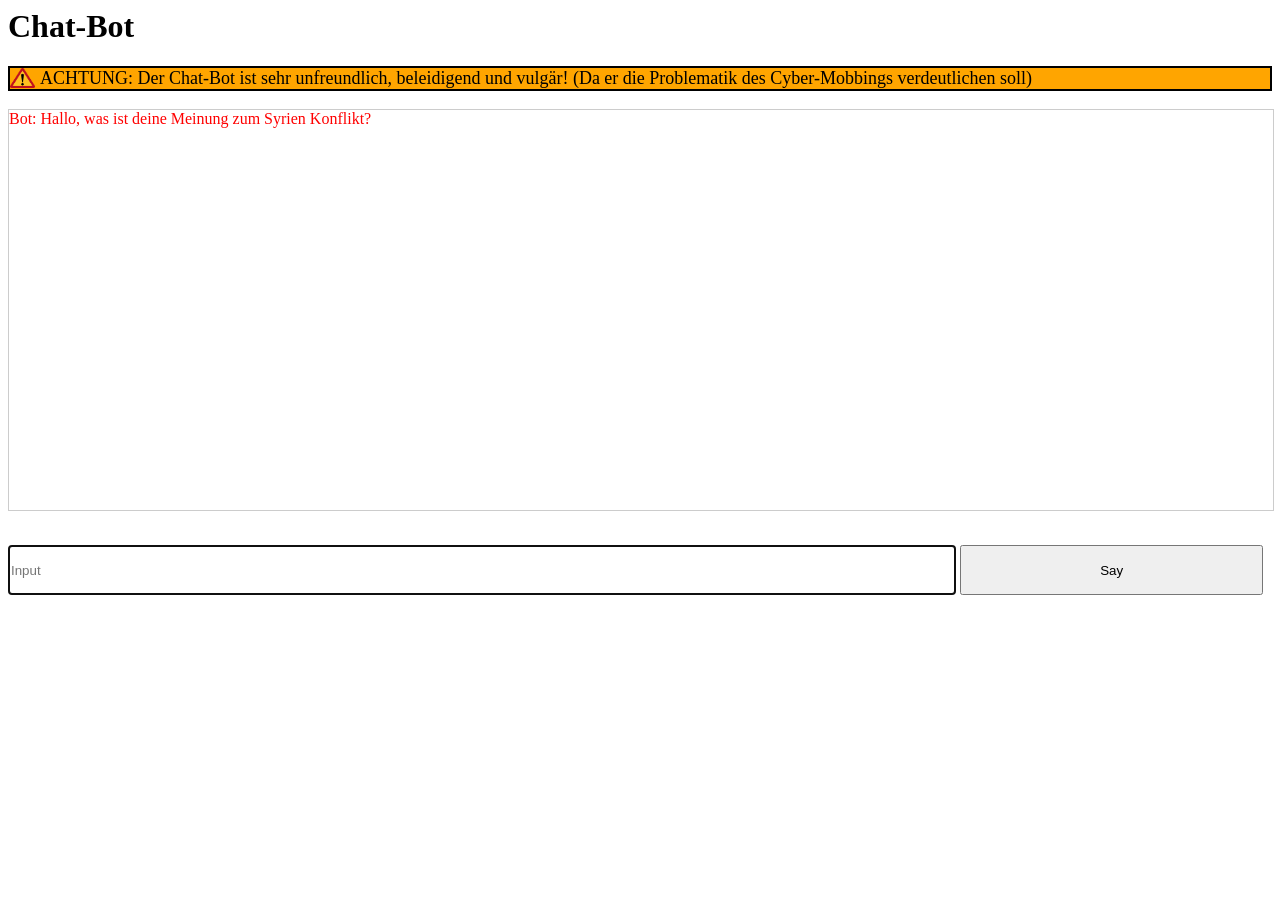
<file: bot.html>
<!DOCTYPE HTML PUBLIC "-//W3C//DTD HTML 4.01 Transitional//EN">
<html>
	<head>
		<title>Test Environment for a Chat-Bot</title>
		<meta http-equiv="Content-Type" content="text/html; charset=utf-8">
		<link rel="stylesheet" type="text/css" href="bot.css">
	</head>

	<body>
		<h1>Chat-Bot</h1>
		<p id="warning" style="background-color:orange;border:2px solid black;font-size:18px;">
		<img src="warn.png" width="25" height="20" style="float:left;margin:0 5px 0 0;"></img>
			ACHTUNG: Der Chat-Bot ist sehr unfreundlich, beleidigend und vulgär! (Da er die Problematik des Cyber-Mobbings verdeutlichen soll)</p> 
		<p id="text" class="chat"></p>

		<br>
		<input type="text" id="input" placeholder="Input" autofocus="" value="" onkeydown="if (event.keyCode == 13) document.getElementById('say').click()"></input>
		<button type="button" id="say">Say</button>
		<script src="bot.js"></script>
	</body>
</html>
</file>
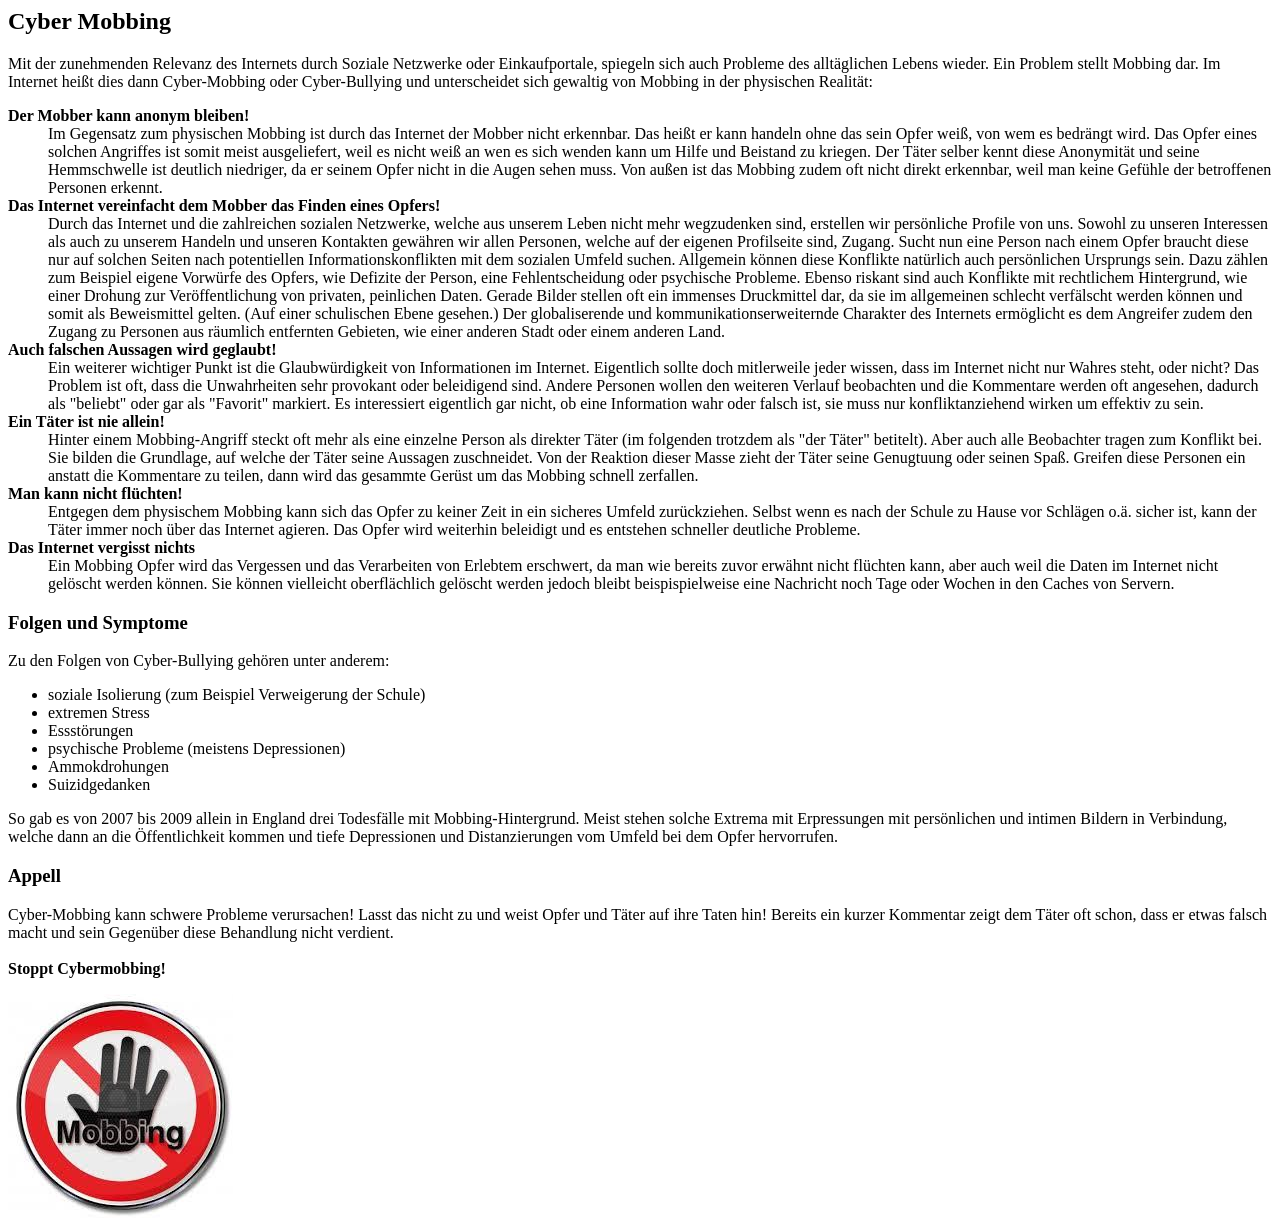
<file: cybermobbing.html>
<html>
		<body>
			<section>
				<div>
					<h2>
						<a>Cyber Mobbing</a>
					</h2>
					<p>
						Mit der zunehmenden Relevanz des Internets durch Soziale Netzwerke oder Einkaufportale, spiegeln sich auch Probleme des alltäglichen Lebens wieder.
						Ein Problem stellt Mobbing dar.
						Im Internet heißt dies dann Cyber-Mobbing oder Cyber-Bullying und unterscheidet sich gewaltig von Mobbing in der physischen Realität: 
						<dl>
							<dt>
								<b>Der Mobber kann anonym bleiben!</b>
							</dt>
							<dd>
								Im Gegensatz zum physischen Mobbing ist durch das Internet der Mobber nicht erkennbar.
								Das heißt er kann handeln ohne das sein Opfer weiß, von wem es bedrängt wird.
								Das Opfer eines solchen Angriffes ist somit meist ausgeliefert, weil es nicht weiß an wen es sich wenden kann um Hilfe und Beistand zu kriegen.
								Der Täter selber kennt diese Anonymität und seine Hemmschwelle ist deutlich niedriger, da er seinem Opfer nicht in die Augen sehen muss.
								Von außen ist das Mobbing zudem oft nicht direkt erkennbar, weil man keine Gefühle der betroffenen Personen erkennt.
							</dd>
							<dt>
								<b>Das Internet vereinfacht dem Mobber das Finden eines Opfers!</b>
							</dt>
							<dd>
								Durch das Internet und die zahlreichen sozialen Netzwerke, welche aus unserem Leben nicht mehr wegzudenken sind, erstellen wir persönliche Profile von uns.
								Sowohl zu unseren Interessen als auch zu unserem Handeln und unseren Kontakten gewähren wir allen Personen, welche auf der eigenen Profilseite sind, Zugang.
								Sucht nun eine Person nach einem Opfer braucht diese nur auf solchen Seiten nach potentiellen Informationskonflikten mit dem sozialen Umfeld suchen.
								Allgemein können diese Konflikte natürlich auch persönlichen Ursprungs sein.
								Dazu zählen zum Beispiel eigene Vorwürfe des Opfers, wie Defizite der Person, eine Fehlentscheidung oder psychische Probleme.
								Ebenso riskant sind auch Konflikte mit rechtlichem Hintergrund, wie einer Drohung zur Veröffentlichung von privaten, peinlichen Daten.
								Gerade Bilder stellen oft ein immenses Druckmittel dar, da sie im allgemeinen schlecht verfälscht werden können und somit als Beweismittel gelten. (Auf einer schulischen Ebene gesehen.)
								Der globaliserende und kommunikationserweiternde Charakter des Internets ermöglicht es dem Angreifer zudem den Zugang zu Personen aus räumlich entfernten Gebieten, wie einer anderen Stadt oder einem anderen Land.
							</dd>
							<dt>
								<b>Auch falschen Aussagen wird geglaubt!</b>
							</dt>
							<dd>
								Ein weiterer wichtiger Punkt ist die Glaubwürdigkeit von Informationen im Internet.
								Eigentlich sollte doch mitlerweile jeder wissen, dass im Internet nicht nur Wahres steht, oder nicht?
								Das Problem ist oft, dass die Unwahrheiten sehr provokant oder beleidigend sind.
								Andere Personen wollen den weiteren Verlauf beobachten und die Kommentare werden oft angesehen, dadurch als "beliebt" oder gar als "Favorit" markiert.
								Es interessiert eigentlich gar nicht, ob eine Information wahr oder falsch ist, sie muss nur konfliktanziehend wirken um effektiv zu sein.
							</dd>
							<dt>
								<b>Ein Täter ist nie allein!</b>
							</dt>
							<dd>
								Hinter einem Mobbing-Angriff steckt oft mehr als eine einzelne Person als direkter Täter (im folgenden trotzdem als "der Täter" betitelt).
								Aber auch alle Beobachter tragen zum Konflikt bei.
								Sie bilden die Grundlage, auf welche der Täter seine Aussagen zuschneidet.
								Von der Reaktion dieser Masse zieht der Täter seine Genugtuung oder seinen Spaß.
								Greifen diese Personen ein anstatt die Kommentare zu teilen, dann wird das gesammte Gerüst um das Mobbing schnell zerfallen.
							</dd>
							<dt>
								<b>Man kann nicht flüchten!</b>
							</dt>
							<dd>
								Entgegen dem physischem Mobbing kann sich das Opfer zu keiner Zeit in ein sicheres Umfeld zurückziehen.
								Selbst wenn es nach der Schule zu Hause vor Schlägen o.ä. sicher ist, kann der Täter immer noch über das Internet agieren.
								Das Opfer wird weiterhin beleidigt und es entstehen schneller deutliche Probleme.
							</dd>
							<dt>
								<b>Das Internet vergisst nichts</b>
							</dt>
							<dd>
								Ein Mobbing Opfer wird das Vergessen und das Verarbeiten von Erlebtem erschwert, da man wie bereits zuvor erwähnt nicht flüchten kann,
								aber auch weil die Daten im Internet nicht gelöscht werden können. 
								Sie können vielleicht oberflächlich gelöscht werden jedoch bleibt beispispielweise eine Nachricht noch Tage oder Wochen in den Caches von Servern.
							</dd>
						</dl>
					</p>
					<p>
						<h3>
							Folgen und Symptome
						</h3>
						Zu den Folgen von Cyber-Bullying gehören unter anderem:
						<ul>
							<li>soziale Isolierung (zum Beispiel Verweigerung der Schule)</li>
							<li>extremen Stress</li>
							<li>Essstörungen</li>
							<li>psychische Probleme (meistens Depressionen)</li>
							<li>Ammokdrohungen</li>
							<li>Suizidgedanken</li>
						</ul>
						So gab es von 2007 bis 2009 allein in England drei Todesfälle mit Mobbing-Hintergrund.
						Meist stehen solche Extrema mit Erpressungen mit persönlichen und intimen Bildern in Verbindung, welche dann an die Öffentlichkeit kommen und tiefe Depressionen und Distanzierungen vom Umfeld bei dem Opfer hervorrufen.
					</p>
					<p>
						<h3>
							Appell
						</h3>
						Cyber-Mobbing kann schwere Probleme verursachen!
						Lasst das nicht zu und weist Opfer und Täter auf ihre Taten hin!
						Bereits ein kurzer Kommentar zeigt dem Täter oft schon, dass er etwas falsch macht und sein Gegenüber diese Behandlung nicht verdient.
						<br /><br />
						<b>Stoppt Cybermobbing!</b>
					</p>
					<img src="cyber.jpg" alt="Stoppt Cybermobbing!" title="http://www.gutefrage.net/frage/was-kann-ich-gegen-mobbing-auf-der-arbeit-unternehmen"></img>
				</div>
		</section>
	</body>
</html>
</file>
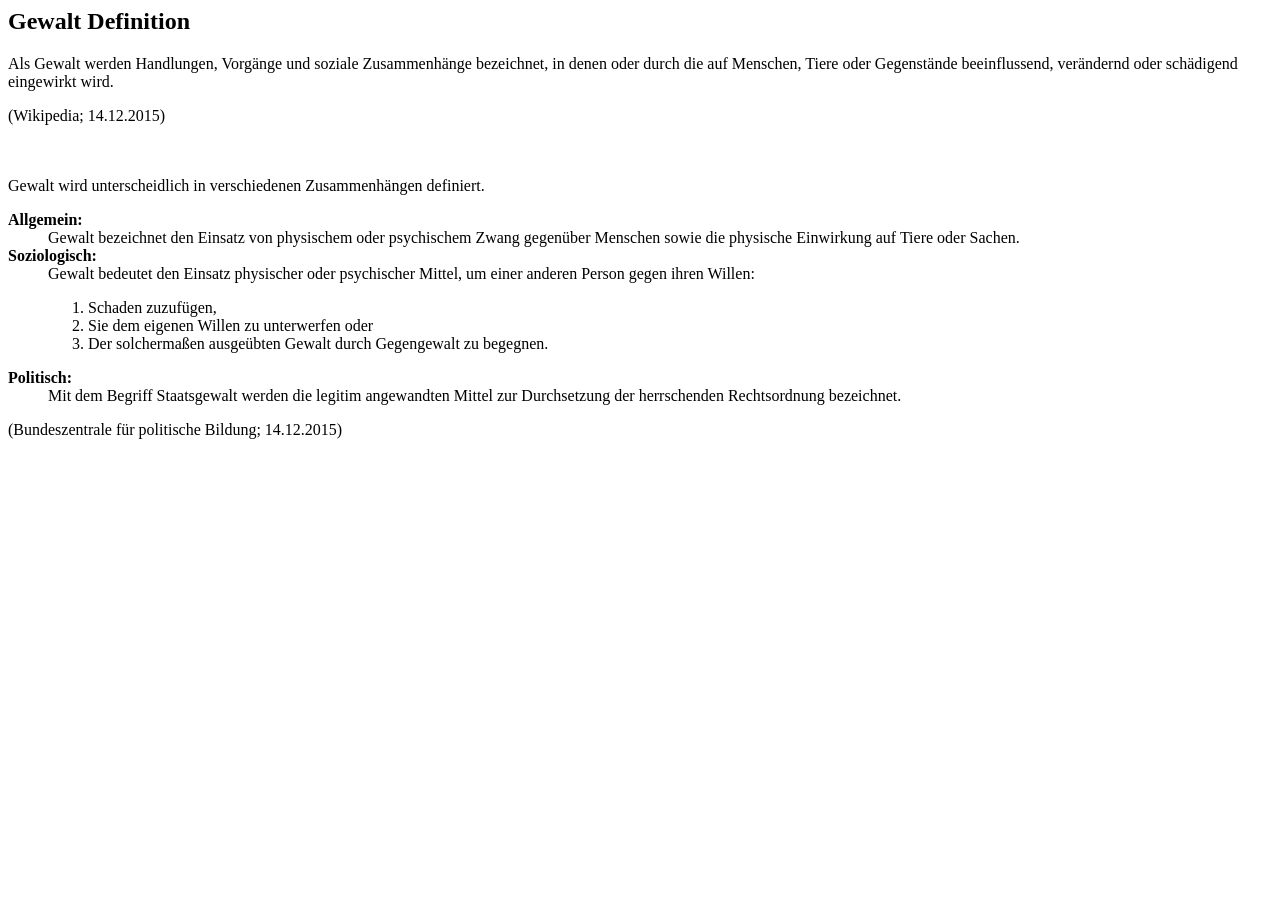
<file: gewalt.html>
<html><body>
	<section>
								<div>
										
							<div>
								<h2>
									<a>Gewalt Definition</a>
								</h2>
								</div>
											<div>Als Gewalt werden Handlungen, 
Vorgänge und soziale Zusammenhänge bezeichnet, in denen oder durch die auf
Menschen, Tiere oder Gegenstände beeinflussend, verändernd oder schädigend eingewirkt wird.

<p></p> 

(Wikipedia; 14.12.2015)
<p></p>
<br></br>
Gewalt wird unterscheidlich in verschiedenen Zusammenhängen definiert.
<dl>
<dt>
<b>Allgemein:&nbsp;&nbsp;</b></dt><dd>      Gewalt bezeichnet den Einsatz von physischem oder psychischem Zwang gegenüber Menschen
                sowie die physische Einwirkung auf Tiere oder Sachen.
</dd>
<dt>
<b>Soziologisch:&nbsp;&nbsp;</b></dt><dd>   Gewalt bedeutet den Einsatz physischer oder psychischer Mittel,
                um einer anderen Person gegen ihren Willen:
<ol>
	<li>	     Schaden zuzufügen,</li>
        <li>         Sie dem eigenen Willen zu unterwerfen oder</li>
        <li>         Der solchermaßen ausgeübten Gewalt durch Gegengewalt zu begegnen.</li>
</ol>
</dd>
<dt>
<b>Politisch:&nbsp;&nbsp;</b> </dt><dd>     Mit dem Begriff Staatsgewalt werden die legitim angewandten
                Mittel zur Durchsetzung der herrschenden Rechtsordnung bezeichnet.
</dd>
</dl>
<p></p>            

(Bundeszentrale für politische Bildung; 14.12.2015)

<p></p>

</div>
							</div>
		</section>
		</body></html>
</file>
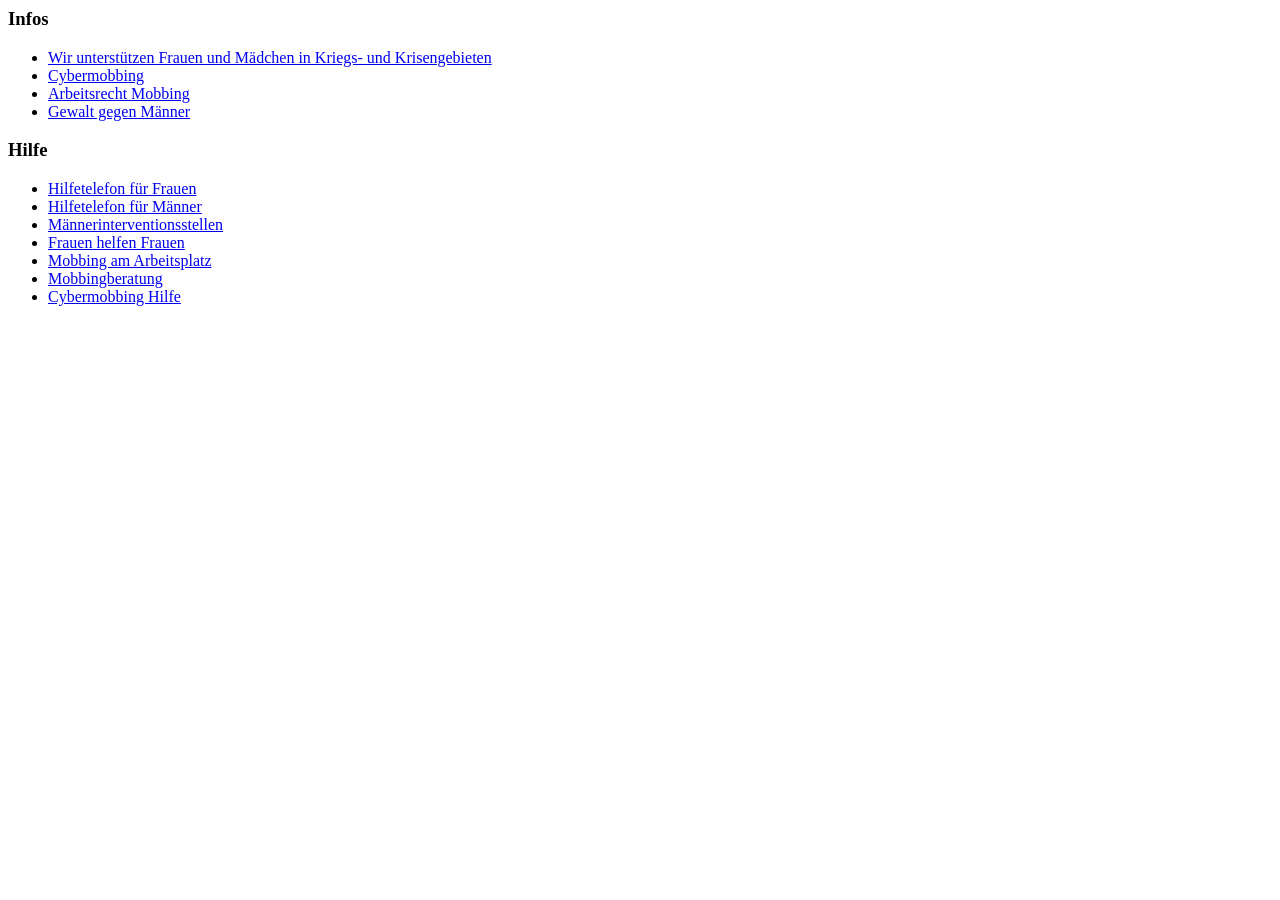
<file: hilfe.html>
<html>
	<body>
	<section>
	<div id="hilfe">	
	    <h3>Infos</h3>
	<ul>
		<li><a href="http://www.medicamondiale.org/was-wir-tun/strategie-fuer-auslandsarbeit/arbeitsfelder.html">Wir unterstützen Frauen und Mädchen in Kriegs- und Krisengebieten</a></li>
	    <li><a href="http://www.klicksafe.de/themen/kommunizieren/cyber-mobbing/">Cybermobbing</a></li>
		<li><a href="http://www.hensche.de/Rechtsanwalt_Arbeitsrecht_Handbuch_Mobbing_WasIstDas.html">Arbeitsrecht Mobbing</a></li>
		<li><a href="http://www.gewalt-gegen-maenner.de/">Gewalt gegen Männer</a></li>

	</ul>
		<h3>Hilfe</h3>
	<ul>
		<li><a href="http://www.hilfetelefon.de/aktuelles.html">Hilfetelefon für Frauen</a></li>
		<li><a href="https://zulang.wordpress.com/2014/04/04/hilfetelefon-auch-manner-durfen-anrufen/">Hilfetelefon für Männer</a></li>
		<li><a href="http://www.sozialberatung-stuttgart.de/maennerintervention.php">Männerinterventionsstellen</a></li>
		<li><a href="http://www.gewaltgegenfrauen.de/beratung-und-hilfe/">Frauen helfen Frauen</a></li>
		<li><a href="http://www.indra-meier.de/mobbing/">Mobbing am Arbeitsplatz</a></li>
		<li><a href="http://www.mobbingberatung.info/">Mobbingberatung</a></li>
		<li><a href="http://www.cybermobbing-hilfe.de/">Cybermobbing Hilfe</a></li>
		
	</ul>
   </div>
	</section>
	</body>
</html>
</file>
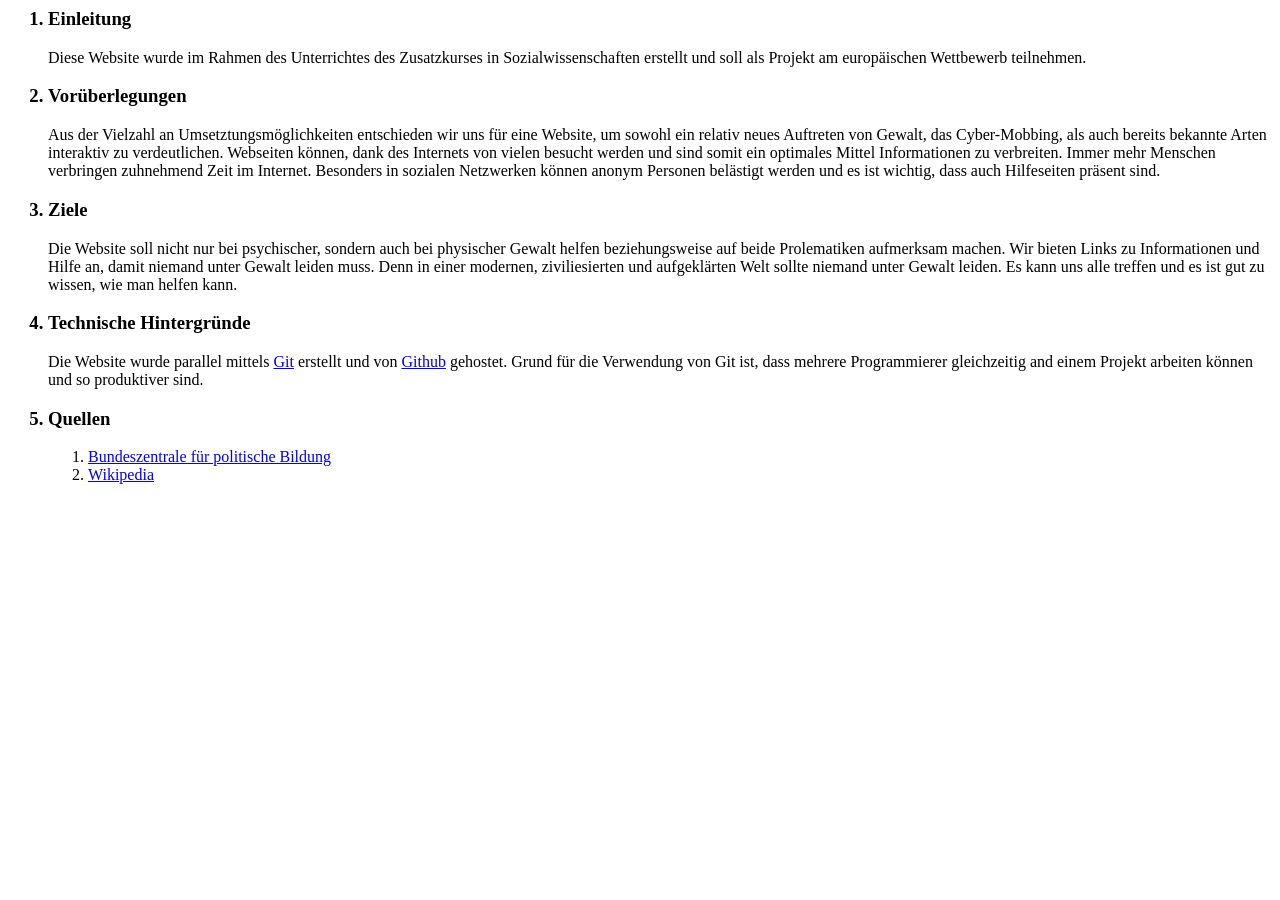
<file: home.html>
<html>
	<body>
	<section>
	<div>
		<ol>
		<h3>
			<li>Einleitung</li>	
		</h3>
		<div>Diese Website wurde im Rahmen des Unterrichtes des Zusatzkurses in Sozialwissenschaften erstellt und soll als Projekt am europäischen Wettbewerb teilnehmen.</div>
		<h3>
			<li>Vorüberlegungen</li>	
		</h3>
		<div>Aus der Vielzahl an Umsetztungsmöglichkeiten entschieden wir uns für eine Website, um sowohl ein relativ neues Auftreten von Gewalt, das Cyber-Mobbing, als auch bereits bekannte Arten interaktiv zu 
		verdeutlichen. Webseiten können, dank des Internets von vielen besucht werden und sind somit ein optimales Mittel Informationen zu verbreiten. Immer mehr Menschen verbringen zuhnehmend 
        	Zeit im Internet. Besonders in sozialen Netzwerken können anonym Personen belästigt werden und es ist wichtig, dass auch Hilfeseiten präsent sind.
		
		</div>
		<h3>
			<li>Ziele</li>
		</h3>
		<div> Die Website soll nicht nur bei psychischer, sondern auch bei physischer Gewalt helfen beziehungsweise auf beide Prolematiken aufmerksam machen.
		Wir bieten Links zu Informationen und Hilfe an, damit niemand unter Gewalt leiden muss. 
		Denn in einer modernen, ziviliesierten und aufgeklärten Welt sollte niemand unter Gewalt leiden.
		Es kann uns alle treffen und es ist gut zu wissen, wie man helfen kann.		</div>
		<h3>
			<li>Technische Hintergründe</li>
		</h3>
	
                <div>Die Website wurde parallel mittels <a href="http://www.git-scm.com">Git</a> erstellt und von <a href="http://www.github.com">Github</a> 
		gehostet. Grund für die Verwendung von Git ist, dass mehrere Programmierer gleichzeitig and einem Projekt arbeiten können und so produktiver sind. 
		
	</div>
		<h3>
			<li>Quellen</li>
		</h3>
		<div>
			<ol>
			<li>
				<a href="http://www.bpb.de/">Bundeszentrale für politische Bildung</a>
			</li>
			<li>
				<a href="http://wikipedia.de">Wikipedia</a>
			</li>
			
			</ol>
		</div>
		</ol>
	</div>
	</section>
	</body>
</ html>
</file>
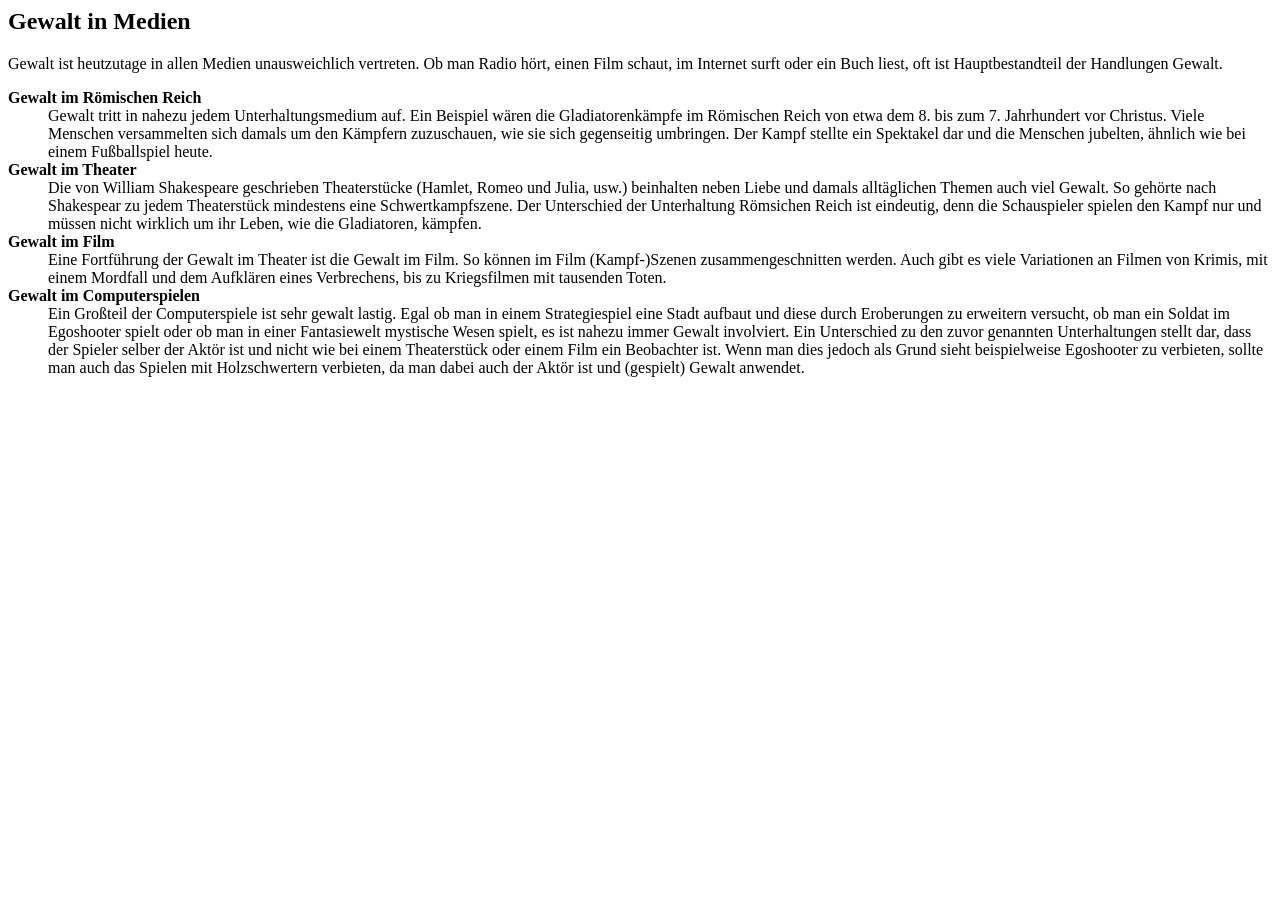
<file: medien.html>
<html><body>
	<section>
	<div>
	<div>
		<h2>
			<a>Gewalt in Medien</a>
		</h2>
	</div>
	<div> 
		Gewalt ist heutzutage in allen Medien unausweichlich vertreten. Ob man Radio hört, einen Film schaut, im Internet surft oder ein Buch liest, oft ist Hauptbestandteil der Handlungen Gewalt.
	</div>
	<dl>
	<dt>
			<b>Gewalt im Römischen Reich</b>
	</dt>
	<dd>
		Gewalt tritt in nahezu jedem Unterhaltungsmedium auf. Ein Beispiel wären die Gladiatorenkämpfe im Römischen Reich von etwa dem 8. bis zum 7. Jahrhundert vor Christus. Viele Menschen versammelten sich damals um den Kämpfern zuzuschauen, wie sie sich gegenseitig umbringen. Der Kampf stellte ein Spektakel dar und die Menschen jubelten, ähnlich wie bei einem Fußballspiel heute.
	</dd>
	<dt>
			<b>Gewalt im Theater</b>
	</dt>
	<dd>
		Die von William Shakespeare geschrieben Theaterstücke (Hamlet, Romeo und Julia, usw.) beinhalten neben Liebe und damals alltäglichen Themen auch viel Gewalt. So gehörte nach Shakespear zu jedem Theaterstück mindestens eine Schwertkampfszene. Der Unterschied der Unterhaltung Römsichen Reich ist eindeutig, denn die Schauspieler spielen den Kampf nur und müssen nicht wirklich um ihr Leben, wie die Gladiatoren, kämpfen.
	</dd>
	<dt>
			<b>Gewalt im Film</b>
	</dt>
	<dd>
		Eine Fortführung der Gewalt im Theater ist die Gewalt im Film. So können im Film (Kampf-)Szenen zusammengeschnitten werden. Auch gibt es viele Variationen an Filmen von Krimis, mit einem Mordfall und dem Aufklären eines Verbrechens, bis zu Kriegsfilmen mit tausenden Toten.
	</dd>
	<dt>
			<b>Gewalt im Computerspielen</b>
	</dt>
	<dd>
		Ein Großteil der Computerspiele ist sehr gewalt lastig. Egal ob man in einem Strategiespiel eine Stadt aufbaut und diese durch Eroberungen zu erweitern versucht, ob man ein Soldat im Egoshooter spielt oder ob man in einer Fantasiewelt mystische Wesen spielt, es ist nahezu immer Gewalt involviert. Ein Unterschied zu den zuvor genannten Unterhaltungen stellt dar, dass der Spieler selber der Aktör ist und nicht wie bei einem Theaterstück oder einem Film ein Beobachter ist. Wenn man dies jedoch als Grund sieht beispielweise Egoshooter zu verbieten, sollte man auch das Spielen mit Holzschwertern verbieten, da man dabei auch der Aktör ist und (gespielt) Gewalt anwendet. 
	</dd>
	</dl>
	</div>
	</section>
</body></html>
</file>
<file: bot.css>
#text {
	height:400px;
	width:100%;
	border:1px solid #ccc;
	overflow:auto;
	font-size:100%;
	white-space: nowrap;
}

#input {
	height:50px;
	width:75%;
	border:1px solid #ccc;
}

#say {
	height:50px;
	width:24%;
}
</file>
